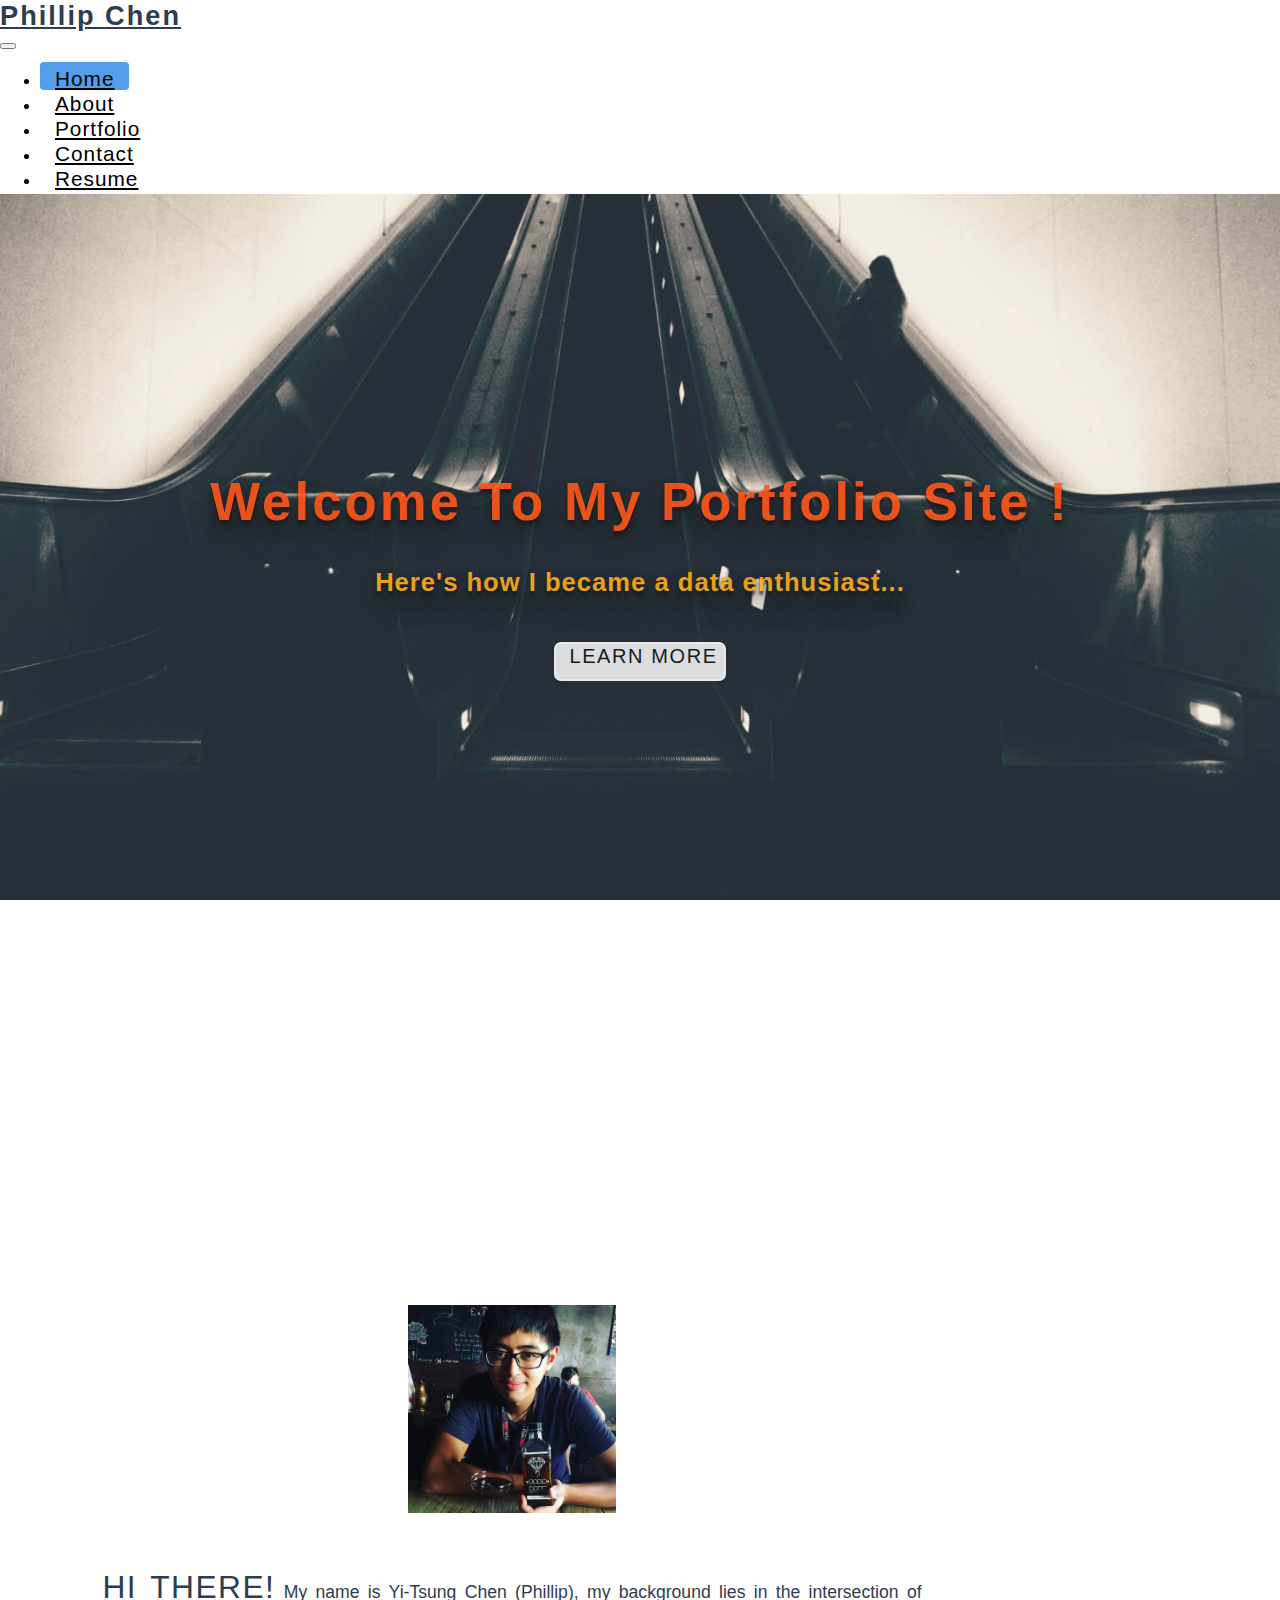
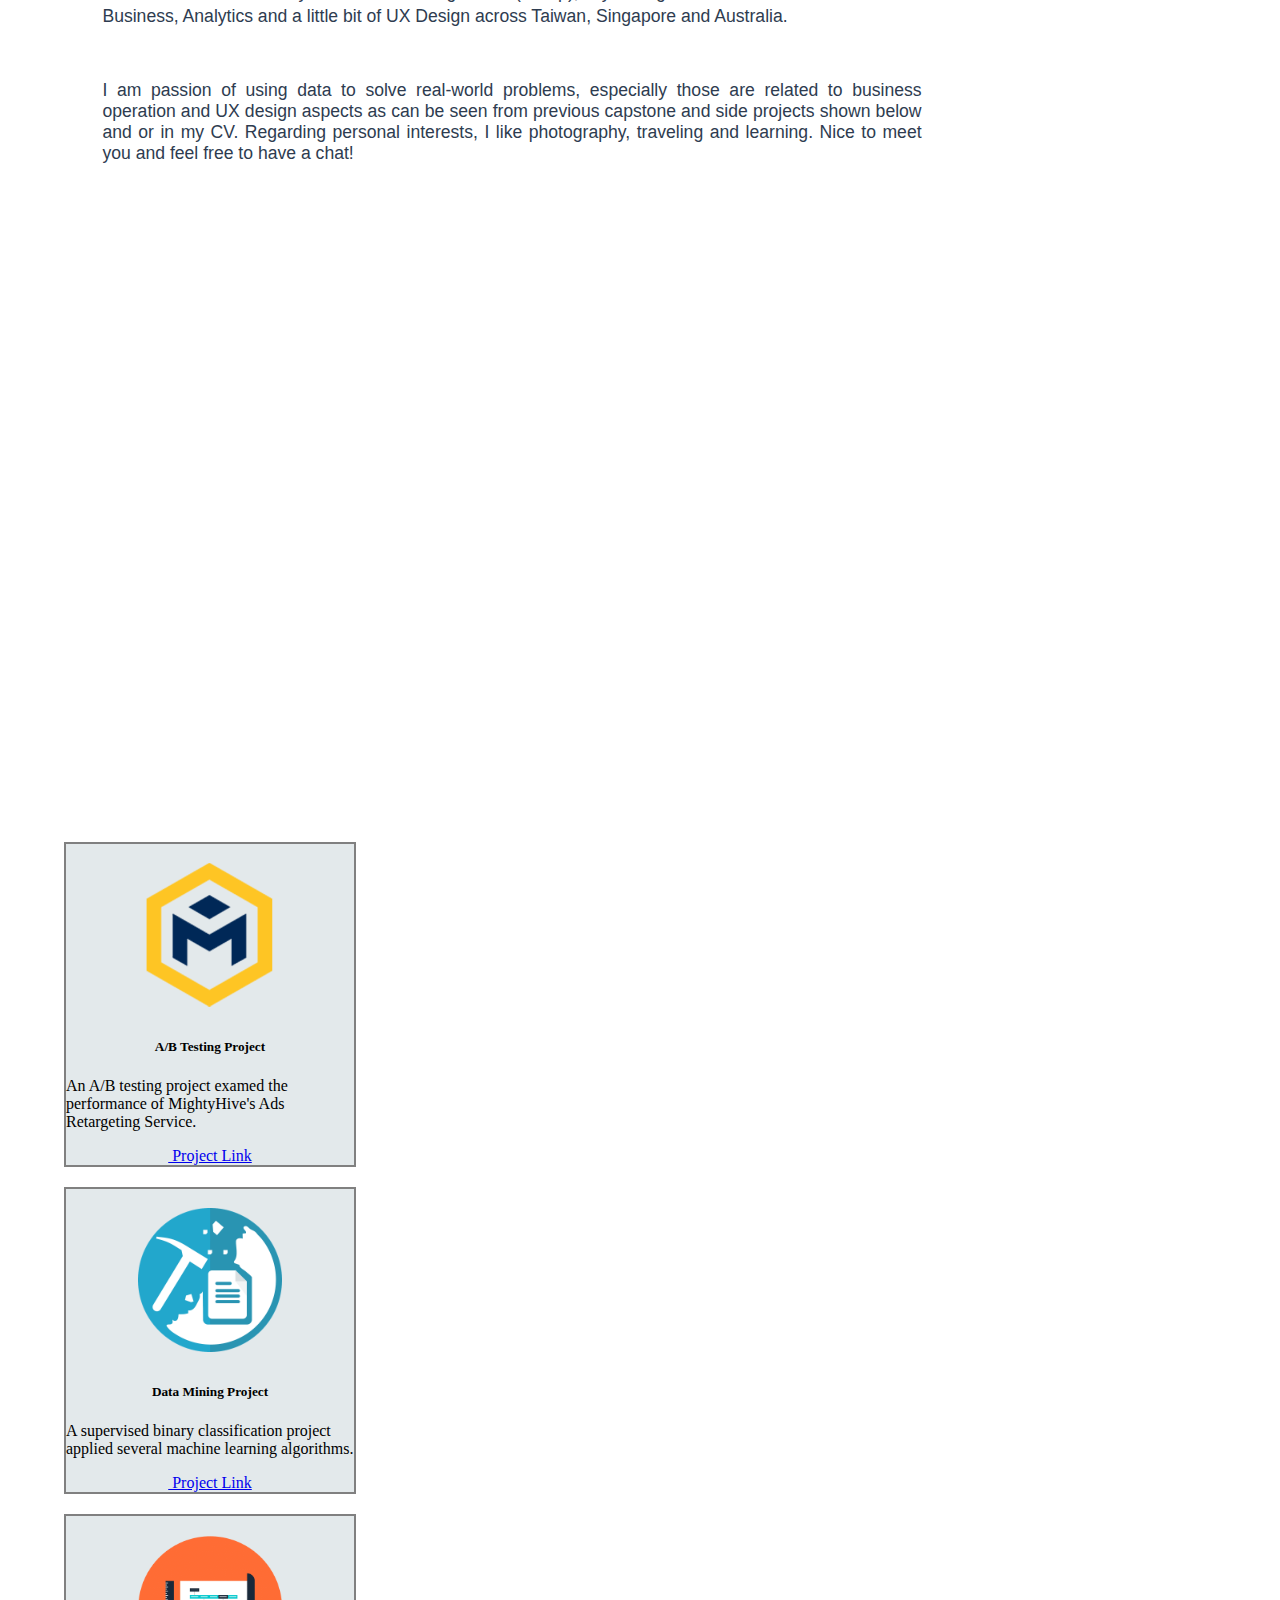
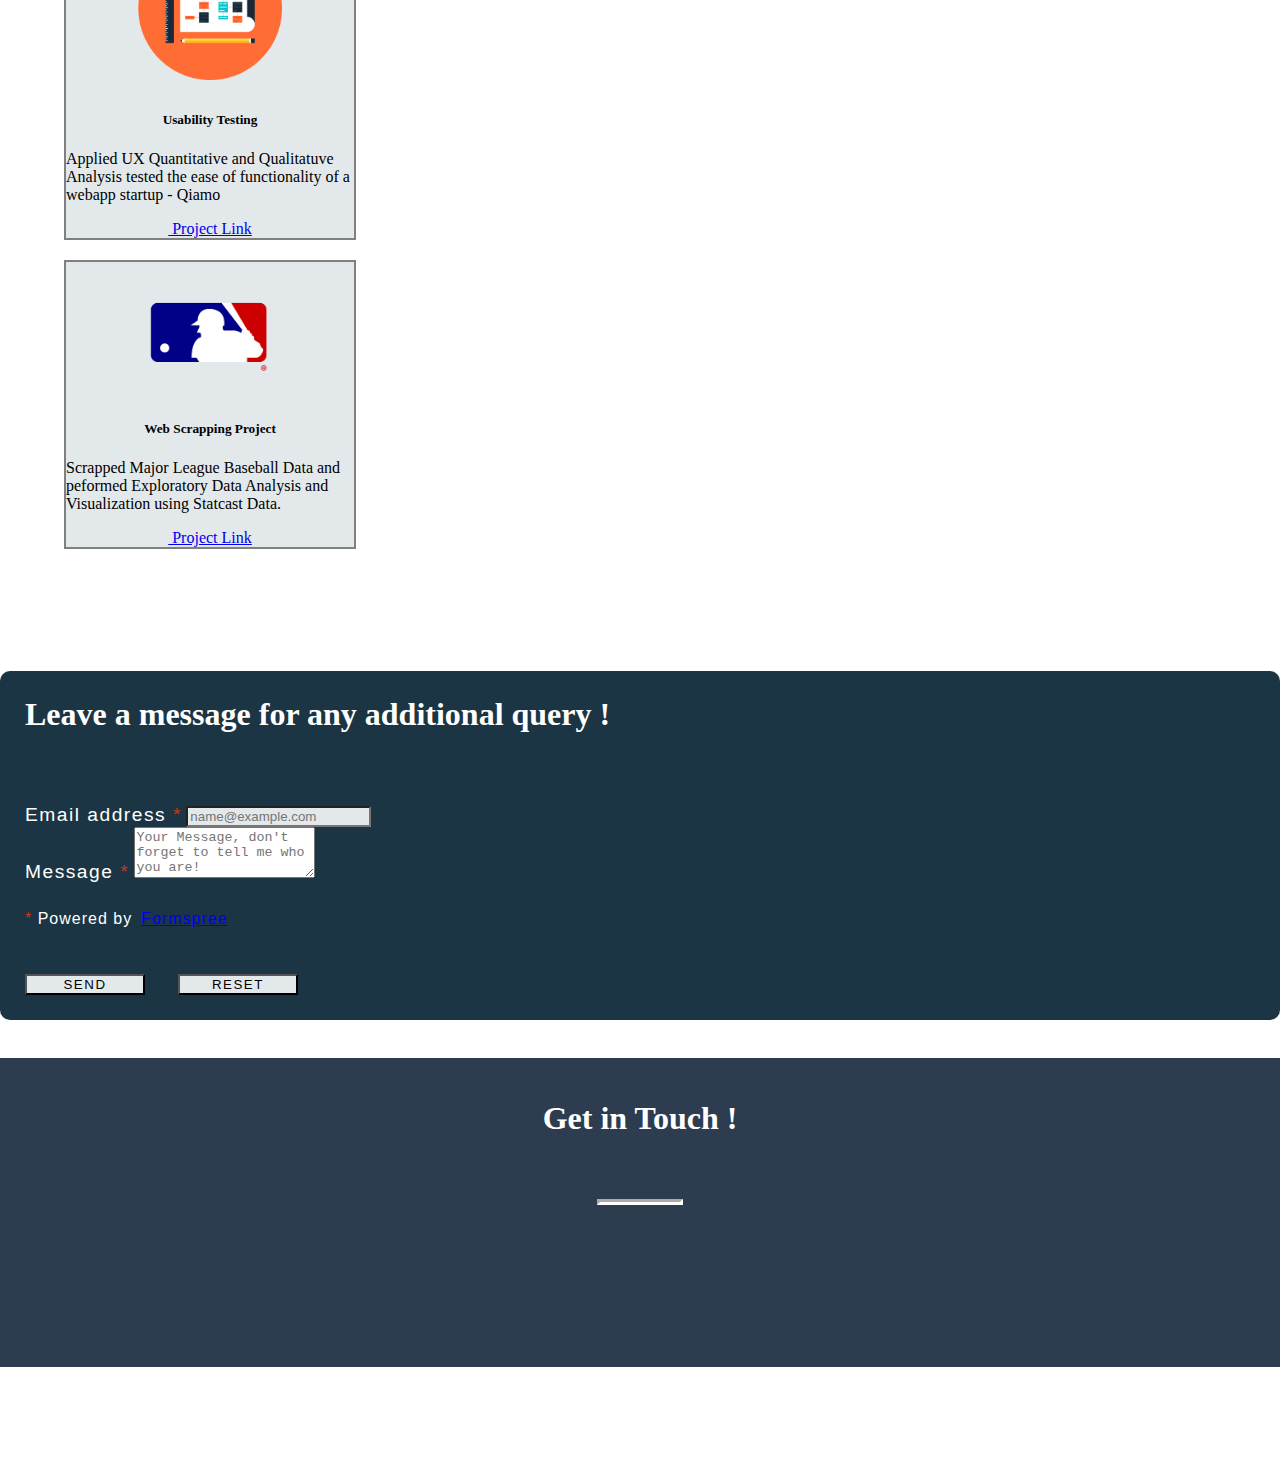
<file: index.html>
<!DOCTYPE html>
<html lang="en" dir="ltr">
  <head>
    <meta charset="utf-8" lang="en">
    <meta name="viewport" content='width=device-width, initial-scale=1.0, maximum-scale=1.0, user-scalable=0'>
    <link rel="stylesheet" href="https://stackpath.bootstrapcdn.com/bootstrap/4.1.3/css/bootstrap.min.css" integrity="sha384-MCw98/SFnGE8fJT3GXwEOngsV7Zt27NXFoaoApmYm81iuXoPkFOJwJ8ERdknLPMO" crossorigin="anonymous">
    <link rel="stylesheet" href="https://use.fontawesome.com/releases/v5.3.1/css/all.css" integrity="sha384-mzrmE5qonljUremFsqc01SB46JvROS7bZs3IO2EmfFsd15uHvIt+Y8vEf7N7fWAU" crossorigin="anonymous">
    <link rel="stylesheet" href="css/home.css">
    <script src="https://ajax.googleapis.com/ajax/libs/jquery/3.3.1/jquery.min.js"></script>
    <script src="https://cdnjs.cloudflare.com/ajax/libs/popper.js/1.14.3/umd/popper.min.js"></script>
    <script src="https://maxcdn.bootstrapcdn.com/bootstrap/4.1.3/js/bootstrap.min.js"></script>
    <title>Yi-Tsung Chen</title>
  </head>
  <body data-spy="scroll" data-target=".navbar" data-offset="50">
    <!-- Header Navbar -->
    <nav id="headNav" class="navbar fixed-top navbar-expand-lg navbar-dark bg-dark">
      <div class="container">
        <li class="nav-item navbar-brand">
          <a class="nav-link" href="#section-home">Phillip Chen</a>
        </li>
        <button class="navbar-toggler" type="button" data-toggle="collapse" data-target="#navbarTogglerDemo02" aria-controls="navbarTogglerDemo02" aria-expanded="false" aria-label="Toggle navigation">
          <span class="navbar-toggler-icon"></span>
        </button>

        <div class="collapse navbar-collapse" id="navbarTogglerDemo02">
          <ul class="nav navbar-nav mr-auto mt-2 mt-lg-0 nav-pills">
            <li class="nav-item">
              <a class="nav-link active" href="#section-home">Home</a>
            </li>
            <li class="nav-item">
              <a class="nav-link" href="#section-about">About</a>
            </li>
            <li class="nav-item">
              <a class="nav-link" href="#section-project">Portfolio</a>
            </li>
            <li class="nav-item">
              <a class="nav-link" href="#section-contact">Contact</a>
            </li>
            <li class="nav-item">
              <a class="nav-link" href="https://drive.google.com/file/d/1faWmswe9o00MWVc6HGB7AoUtS-lHyxSI/view?usp=sharing" target="_blank">Resume</a>
            </li>
          </ul>
        </div>
      </div>
    </nav>
    <div>
      <section  id="section-home">
        <div class="container jumbotron home">
          <div class="row">
            <div class="col-lg-12">
              <h1>Welcome To My Portfolio Site !</h1>
              <p>Here's how I became a data enthusiast...</p>
              <a href="#section-about"><button class="btn btn-info btn-lg"><i class="fas fa-arrow-circle-right"></i> &nbsp;LEARN MORE</button></a>
            </div>
          </div>
        </div>
      </section>
      <section  id="section-about">
        <div class="container about">
          <div class="row img">
            <div class="col-sm-12 img">
              <img src="me.jpg" alt="Personal Picture" class="rounded-circle img-thumbnail">
            </div>
          </div>
          <div class="row">
            <div class="col-sm-12 jumbotron about">
              <p><span class="text-danger">HI THERE!</span> My name is Yi-Tsung Chen (Phillip), my background lies in the intersection of Business, Analytics and a little bit of UX Design across
                Taiwan, Singapore and Australia.</p>
                <br>
                <p>I am passion of using data to solve real-world problems, especially those are related to business operation and UX design aspects as can be seen from previous capstone and side projects shown below and or in my CV.
                  Regarding personal interests, I like photography, traveling and learning. Nice to meet you and feel free to have a chat!</p>
            </div>
          </div>
        </div>
      </section>
      <section  id="section-project">
        <div class="container">
          <div class="row projects-1">
            <div class="col-lg-4 col-md-6 col-12 project">
              <div class="card" style="width: 18rem;">
                <div class="col-sm-12 project">
                  <img class="card-img-top img-thumbnail img-fluid" src="mightyhive.png" alt="Card image cap">
                </div>
                <div class="card-body">
                  <h5 class="card-title">A/B Testing Project</h5>
                  <p class="card-text">An A/B testing project examed the performance of MightyHive's Ads Retargeting Service.</p>
                  <a href="https://drive.google.com/file/d/1xiaoZXL63tD34vPltc4vIOrwdn10-x6o/view?usp=sharing" target="_blank" class="btn btn-primary"><i class="fas fa-arrow-circle-right"></i> &nbsp;Project Link</a>
                </div>
              </div>
            </div>
            <div class="col-lg-4 col-md-6 col-12 project">
              <div class="card" style="width: 18rem;">
                <div class="col-sm-12 project">
                  <img class="card-img-top img-thumbnail img-fluid" src="hr.png" alt="Card image cap">
                </div>
                <div class="card-body">
                  <h5 class="card-title">Data Mining Project</h5>
                  <p class="card-text">A supervised binary classification project applied several machine learning algorithms.</p>
                  <a href="https://drive.google.com/file/d/1lRJoiAlzNJR8avNPSS4s5Sgk36vkcucw/view?usp=sharing" target="_blank" class="btn btn-primary"><i class="fas fa-arrow-circle-right"></i> &nbsp;Project Link</a>
                </div>
              </div>
            </div>
            <div class="col-lg-4 col-md-6 col-12 project">
              <div class="card" style="width: 18rem;">
                <div class="col-sm-12 project">
                  <img class="card-img-top img-thumbnail img-fluid" src="qiamo.png" alt="Card image cap">
                </div>
                <div class="card-body">
                  <h5 class="card-title">Usability Testing</h5>
                  <p class="card-text">Applied UX Quantitative and Qualitatuve Analysis tested the ease of functionality of a webapp startup - Qiamo</p>
                  <a href="https://drive.google.com/file/d/1By21Bm3nIzEPNjTHnXk9kArMcGwjPyvK/view?usp=sharing" target="_blank" class="btn btn-primary"><i class="fas fa-arrow-circle-right"></i> &nbsp;Project Link</a>
                </div>
              </div>
            </div>
            <div class="col-lg-4 col-md-6 col-12 project">
              <div class="card" style="width: 18rem;">
                <div class="col-sm-12 project">
                  <img class="card-img-top img-thumbnail img-fluid" src="mlb.png" alt="Card image cap">
                </div>
                <div class="card-body">
                  <h5 class="card-title">Web Scrapping Project</h5>
                  <p class="card-text mlb">Scrapped Major League Baseball Data and peformed Exploratory Data Analysis and Visualization using Statcast Data.</p>
                  <a href="MLB.html" target="_blank" class="btn btn-primary"><i class="fas fa-arrow-circle-right"></i> &nbsp;Project Link</a>
                </div>
              </div>
            </div>
            <!-- <div class="col-lg-4 col-md-6 col-12 project">
              <div class="card" style="width: 18rem;">
                <div class="col-sm-12 project">
                  <img class="card-img-top img-thumbnail img-fluid" src="d3.png" alt="Card image cap">
                </div>
                <div class="card-body">
                  <h5 class="card-title">Interactive Data Visualization Dashboard</h5>
                  <p class="card-text">A supervised binary classification project applied several machine learning algorithms.</p>
                  <a href="https://drive.google.com/file/d/1xiaoZXL63tD34vPltc4vIOrwdn10-x6o/view?usp=sharing" target="_blank" class="btn btn-primary"><i class="fas fa-arrow-circle-right"></i> &nbsp;Project Link</a>
                </div>
              </div>
            </div> -->
            <!-- <div class="col-lg-4 col-md-6 col-12 project">
              <div class="card" style="width: 18rem;">
                <div class="col-sm-12 project">
                  <img class="card-img-top img-thumbnail rounded-circle" src="text.png" alt="Card image cap">
                </div>
                <div class="card-body">
                  <h5 class="card-title">Text Mining</h5>
                  <p class="card-text">Applied UX Quantitative and Qualitatuve Analysis tested the ease of functionality of a webapp startup - Qiamo</p>
                  <a href="https://drive.google.com/file/d/1xiaoZXL63tD34vPltc4vIOrwdn10-x6o/view?usp=sharing" target="_blank" class="btn btn-primary"><i class="fas fa-arrow-circle-right"></i> &nbsp;Project Link</a>
                </div>
              </div>
            </div> -->
          </div>
        </div>

      </section>
      <section  id="section-contact">
        <div class="container contact">
          <h1 class="contactTitle">Leave a message for any additional query !</h1>
          <form action="https://formspree.io/phillipchen0208@gmail.com" method="post">
            <div class="form-group">
              <label for="exampleFormControlInput1">Email address <span class="required">*</span></label>
              <input type="email" name="email" class="form-control" id="exampleFormControlInput1" placeholder="name@example.com" required>
            </div>
            <div class="form-group">
              <label for="exampleFormControlTextarea1">Message <span class="required">*</span></label>
              <textarea class="form-control" name="message" id="exampleFormControlTextarea1" rows="3" placeholder="Your Message, don't forget to tell me who you are!" required></textarea>
              <p class="contact footnote"><span class="required">*</span> Powered by&ensp;<a href="https://formspree.io/" target="_blank" class="badge badge-success">Formspree</a></p>
            </div>
            <div class="form-group buttons">
              <input type="submit" value="SEND" class="btn btn-lg btn-outline-success contact">
              &ensp;&ensp;&ensp;
              <input type="reset" value="RESET" class="btn btn-lg btn-outline-danger contact">
            </div>
          </form>
        </div>
        <div class="row contact">
          <div class="col-lg-4 col-md-6 col-12 container contact">
            <h1 class="contactFooter">Get in Touch !</h1>
            <hr>
          <!-- Footer Contact Logos -->
            <a href="https://github.com/yitsung95" class="fab fa-github fa-3x" target="_blank">
            </a>
            &ensp;&ensp;&ensp;
            <a href="https://www.linkedin.com/in/yi-tsung-chen-phillip-795815b7/" class="fab fa-linkedin fa-3x" target="_blank">
            </a>
            &ensp;&ensp;&ensp;
            <a href="mailto:phillipchen0208@gmail.com" class="fas fa-envelope fa-3x">
            </a>
          </div>
        </div>
      </section>
    </div>

    <script type="text/javascript">
    $(function(){
      var scroll = new SmoothScroll('a[href*="section-"]',{
        speed: 1000
      })
    });

    $(window).on("scroll" , function(){
      if ($(window).scrollTop()>50) {
        $('nav').addClass('black');
      }else{
        $('nav').removeClass('black');
      }
    });


    </script>
  </body>
</html>
</file>
<file: css/home.css>
html{
  height: 100%;
  scroll-behavior: smooth;
}
body{
  margin: 0;
  padding: 0;
  position: relative;
}
#section-home{
  height: 110vh;
  width: 100%;
  background-image: url('../BG4.jpg');
  opacity: .9;
  background-size: cover;
  background-position: 50% 5%;
  background-attachment: fixed;
}
#section-about{
  height: 130vh;
  width: 100%;
  background-image: url('../sky.jpg');
  background-size: cover;
  background-position: 50% 50%;
  display: table;
  background-attachment: fixed;
}
#section-project{
  height: 150vh;
  width: 100%;
  background-image: url('../BG3.jpg');
  background-size: cover;
  background-position: 50% 30%;
  display: table;
  background-attachment: fixed;
}
#section-resume{
  height: 100vh;
  width: 100%;
  background-color: #141621;
  background-size: cover;
  background-position: 50% 20%;
  display: table;
  background-attachment: fixed;
}
#section-contact{
  height: 100vh;
  width: 100%;
  background-image: url('../BG2.png');
  background-size: cover;
  background-position: 50% 30%;
  display: table;
  background-attachment: fixed;
}

/* =================== HOME Section ======================*/

.jumbotron.home{
  position: relative;
  top: 28%;
  opacity: .9;
  background-color: transparent;
}
.jumbotron.home h1 {
  font-family: 'Lato', sans-serif;
  text-align: center;
  font-weight: 700;
  font-size: 3.3em;
  color: #FF4500;
  letter-spacing: 3px;
  margin-top: -1%;
  text-shadow: 0px 4px 3px rgba(0, 0, 0, 0.9),
               0px 8px 13px rgba(0, 0, 0, 0.5),
               0px 18px 23px rgba(0, 0, 0, 0.4);
}

.jumbotron.home p{
  font-family: 'Lato', sans-serif;
  text-align: center;
  font-weight: 700;
  font-size: 1.6em;
  margin-bottom: 2%;
  color: orange;
  letter-spacing: 1px;
  margin-top: 20px;
  text-shadow: 0px 4px 3px rgba(0, 0, 0, 0.9),
               0px 8px 13px rgba(0, 0, 0, 0.5),
               0px 18px 23px rgba(0, 0, 0, 0.4);
}
.col-lg-12{
  text-align: center;
}
.btn-info {
  margin-top: 20px;
  border: white 2px solid;
  letter-spacing: .1rem;
  padding-bottom: 11px;
  border-radius: 7px;
  font-size: 20px;
}
.navbar-dark .navbar-brand {
  -webkit-transition: font-size, margin-right, letter-spacing .8s; /* For Safari 3.1 to 6.0 */
  transition: font-size, margin-right, letter-spacing .8s;
  font-size: 1.7em;
  letter-spacing: 2px;
  font-weight: bold;
  margin-right: 110px;
}
.navbar-brand a {
    color: black;
    font-family: 'Gill Sans','Gill Sans Light',sans-serif;
}
.navbar-dark .navbar-nav .nav-link {
    -webkit-transition: font-size, margin-right, letter-spacing .8s; /* For Safari 3.1 to 6.0 */
    transition: font-size, margin-right, letter-spacing .8s;
    border-radius: 4px;
    text-align: center;
    letter-spacing: 1px;
    font-size: 1.3em;
    padding-top: 5px;
    padding-left: 15px;
    padding-right: 15px;
}
.nav-pills .nav-link.active, .nav-pills .show>.nav-link {
    color: black;
    background-color: #529eea;
}
.navbar-dark .navbar-nav .nav-link {
    color: black;
    font-weight: normal;
    font-family: 'Gill Sans','Gill Sans Light',sans-serif;
    line-height: 25px;
}
.navbar-dark .navbar-nav .nav-link:hover {
    background-color: #2485e5;
    color: white;
}
.navbar-brand a:hover {
   color: #2e3c50;
}
/* ==================ABOUT ME Section=================== */

.container.about{
  height: 80%;
  max-width: 1400px;
  width: 80%;
  border-radius: 5px;
  margin-top: 1%;
}
.row.about{
  margin-left: 3.5rem;
  width: 90%;
}
.img-thumbnail{
  margin-top: -2%;
  margin-bottom: 2%;
  max-width: 13em;
  width: 50%;
}
.col-sm-12.img{
  text-align: center;
  margin-left: 0px;
  padding-top: 8em;
  padding-bottom: .9em;
}
.col-sm-12.jumbotron.about {
  display: block;
  margin-top: 0;
  text-align: justify;
  max-width: 80%;
  margin-left: 10%;
}
.text-danger{
  font-size: 1.8em;
  letter-spacing: 1.5px;
}
.jumbotron.about p{
  font-family: 'Gill Sans','Gill Sans Light',sans-serif;
  color: #2e3c50;
  font-size: 1.1rem;
}
/* ============== Projects =============== */
.col-md-6.project{
  padding-left: 5%;
}
.row.projects-1{
  margin-top: 5.5rem;
  margin-bottom: 2rem;
}
.col-sm-12.project{
  text-align: center;
  margin-top: 25px;
}
.card-img-top.img-thumbnail{
  border: none;
  background-color: #e3e9eb;
}
.card{
  background-color: #e3e9eb;
  border: 2px grey solid;
  text-align: center;
  margin-top: 20px;
}
.card-text{
  text-align:left;
}

/* ==================Contact Section=================== */

.container.contact{
  margin-top: 7%;
  background-color: #1B3544;
  border-radius: 10px;
}
.contactTitle{
  color: white;
  padding: 25px;
}
.contactSub{
  color: white;
  padding-left: 25px;
}
form{
  color: white;
  font-family: 'Calibri','Thorndale AMT', sans-serif;
  margin-top: 0%;
  padding: 25px;
}
label{
  font-size: 1.2rem;
  font-family: 'Gill Sans','Gill Sans Light',sans-serif;
  letter-spacing: 1.5px;
}
.required{
  color: #c1371b;
}
input{
  background-color: #e3e9eb;
}
.contact.footnote{
  line-height: 40px;
  letter-spacing: 1px;
}
.badge.badge-success{
  font-size: 1rem;
}
.form-group.buttons{
  margin-top: 35px;
}
.btn-lg.contact{
  width: 120px;
  letter-spacing: 1.5px;
}
.row.contact{
  background-color: #2e3c50;
  margin-top: 3%;
  width: 100%;
  margin-left: 0;
}
.col-lg-4.col-md-6.col-12.container.contact{
  margin-top: 3%;
  background-color: transparent;
  text-align: center;
  padding: 20px;
}
.contactFooter{
  color: white;
}
hr{
  max-width: 80px;
  border-color: white;
  border-width: 3px;
  margin: 5% auto 10% auto;
}
.fab.fa-linkedin{
  color: white;
  margin: auto 15%;
  margin-bottom: 40px;
  text-decoration: none;
}
.fas.fa-envelope{
  color: white;
  margin-bottom: 40px;
  text-decoration: none;
}
.fab.fa-github{
  color: white;
  margin-bottom: 40px;
  text-decoration: none;
}
.fab.fa-linkedin:hover{
  transform: scale(1.2);
  cursor: pointer;
}
.fab.fa-github:hover{
  transform: scale(1.2);
  cursor: pointer;
}
.fas.fa-envelope:hover{
  transform: scale(1.2);
  cursor: pointer;
}
/* =============================================================== */
/* RWD Design */
@media (min-width: 992px) {
  .bg-dark{
    -webkit-transition: background-color .6s; /* For Safari 3.1 to 6.0 */
    transition: background-color .6s;
    background-color: transparent !important;
  }
  .bg-dark.black{
    -webkit-transition: background-color .6s; /* For Safari 3.1 to 6.0 */
    transition: background-color .6s;
    background-color: #2e3c50 !important;
  }
  .bg-dark.black .navbar-brand a{
    -webkit-transition: font-size, margin-right, letter-spacing .8s; /* For Safari 3.1 to 6.0 */
    transition: font-size, margin-right, letter-spacing .8s;
    color: white;
    font-size: 1em;
    letter-spacing: 4px;
    font-weight: bold;
    margin-right: 60px;
  }
  .bg-dark.black .navbar-brand a:hover{
    color: #9db9e1;
  }
  .bg-dark.black .navbar-nav .nav-link {
      -webkit-transition: font-size, letter-spacing .8s; /* For Safari 3.1 to 6.0 */
      transition: font-size, letter-spacing .8s;
      border-radius: 4px;
      text-align: center;
      font-size: 1.3em;
      color: white;
      padding-top: 5px;
      padding-left: 15px;
      padding-right: 15px;
  }
}
@media (max-width: 992px){
  .navbar-brand a{
    color: white;
  }
  .navbar-brand a:hover {
    color: #c6cdd6;
  }
  .navbar-dark .navbar-nav .nav-link {
    color: white;
    font-size: 1.2em;
    letter-spacing: 2px;
  }
  .jumbotron.home h1{
    font-size: 32px;
    letter-spacing: normal;
  }
  .jumbotron.home p{
    font-size: 20px;
    letter-spacing: normal;
  }
  .navbar-dark .navbar-brand {
    font-size: 1.6em;
    margin-right: 20px;
  }
  .btn-info{
    font-size: 17px;
  }
  .homeLine{
    max-width: 300px;
    width: 80%;
  }
  .jumbotron.about p{
    font-size: 1rem;
  }
  .container.contact{
    margin-top: 25%;
  }
  .contactTitle{
    font-size: 2.2rem;
  }
  label{
    font-size: 1rem;
  }
  .btn-lg.contact{
    width: 100px;
    letter-spacing: 2px;
  }
  .row.contact{
    margin-top: 20%;
  }
  .btn-lg.contact{
    font-size: 1.1rem;
    width: 120px;
  }
}
@media (max-width: 436px){
  .jumbotron.home h1{
    font-size: 23.5px;
    letter-spacing: normal;
    text-shadow: 0px 1px 3px rgba(0, 0, 0, 0.9),
                 0px 3px 5px rgba(0, 0, 0, 0.8),
                 0px 6px 8px rgba(0, 0, 0, 0.7);
  }
  .jumbotron.home p{
    font-size: 16px;
    letter-spacing: normal;
    text-shadow: 0px 1px 3px rgba(0, 0, 0, 0.9),
                 0px 2px 4px rgba(0, 0, 0, 0.8),
                 0px 3px 6px rgba(0, 0, 0, 0.7);
  }
  .btn-info{
    font-size: 1em;
  }
  .navbar-dark .navbar-brand {
    font-size: 1.4em;
    margin-right: 20px;
  }
  .homeLine{
    max-width: 200px;
    width: 80%;
  }
  .jumbotron.about p{
    font-size: .85rem;
  }
  .row.projects-1{
    margin-left: 7.5%;
  }
  .fab.fa-linkedin{
    margin: auto 10%;
  }
  .contactFooter{
    font-size: 2rem;
  }
}
@media (max-width: 413px) {
  .jumbotron.home h1{
    font-size: 23px;
  }
  .row.projects-1{
    margin-left: 3%;
  }
}
</file>
